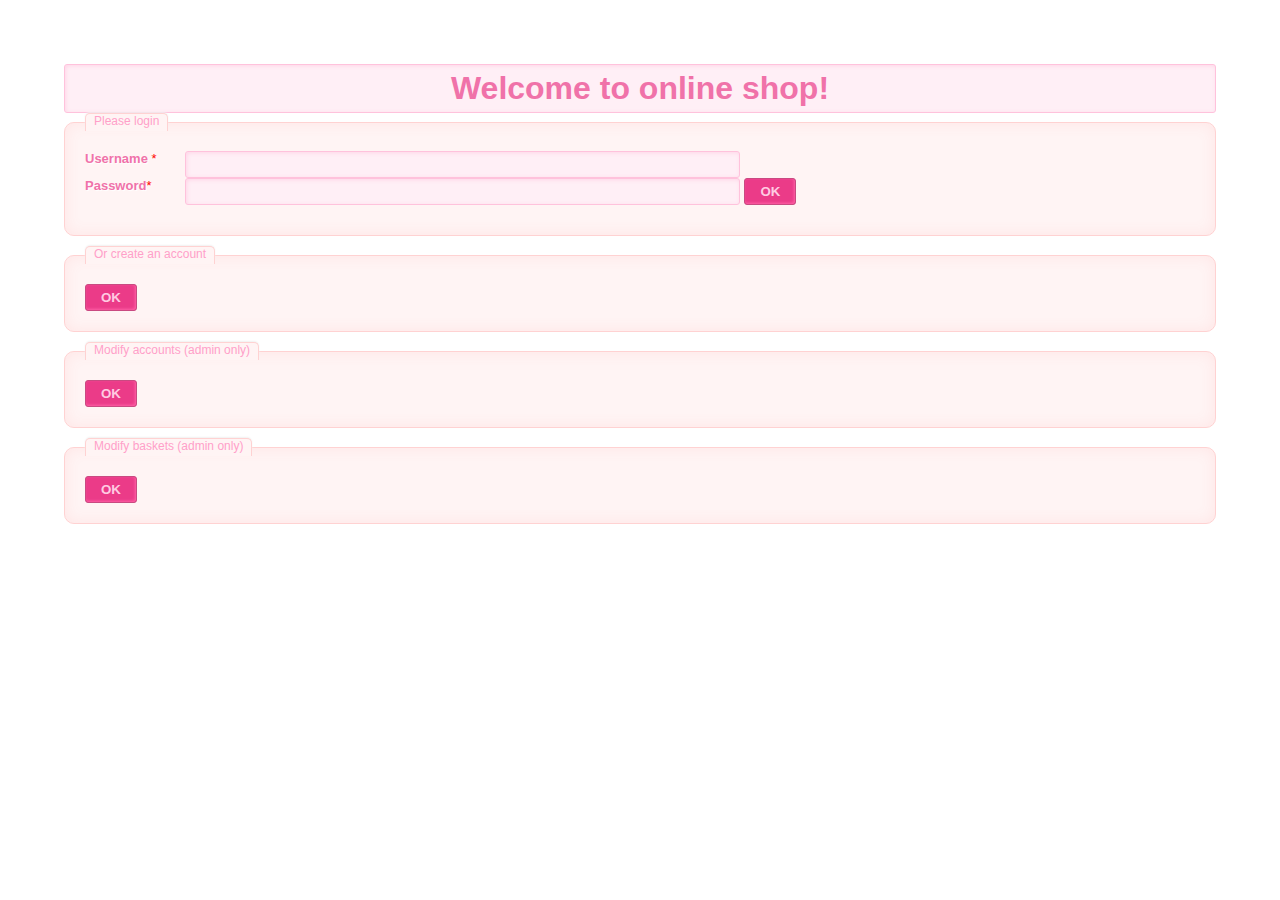
<file: index.html>
<html>
<head>
	<link rel="stylesheet" href="style.css">
</head>
<body style="margin-left: 5%; margin-top: 5%; margin-right: 5%; margin-bottom: 5%;">
	<div class="form-style-3">
	<h1>Welcome to online shop!</h1>
	<fieldset><legend>Please login</legend>
	<form action="login.php" method="post">
		<label for="field1"><span>Username <span class="required">*</span></span><input type="text" name="login" id="login" value="" required>
		<label for="field2"><span>Password<span class="required">*</span></span><input type="password" name="passwd" id="passwd" value="" required>
		<input type="submit" name=submit value="OK">
	</form>
	</fieldset>
	<fieldset><legend>Or create an account</legend>
	<form action="create.html" method="post">
		<input type="submit" name=submit value="OK">
	</form>
	</fieldset>
	<fieldset><legend>Modify accounts (admin only)</legend>
	<form action="modif.html" method="post">
		<input type="submit" name=submit value="OK">
	</form>
	</fieldset>
	<fieldset><legend>Modify baskets (admin only)</legend>
		<form action="basket.php" method="post">
			<input type="submit" name=submit value="OK">
		</form>
	</div>
</body>
</html>
</file>
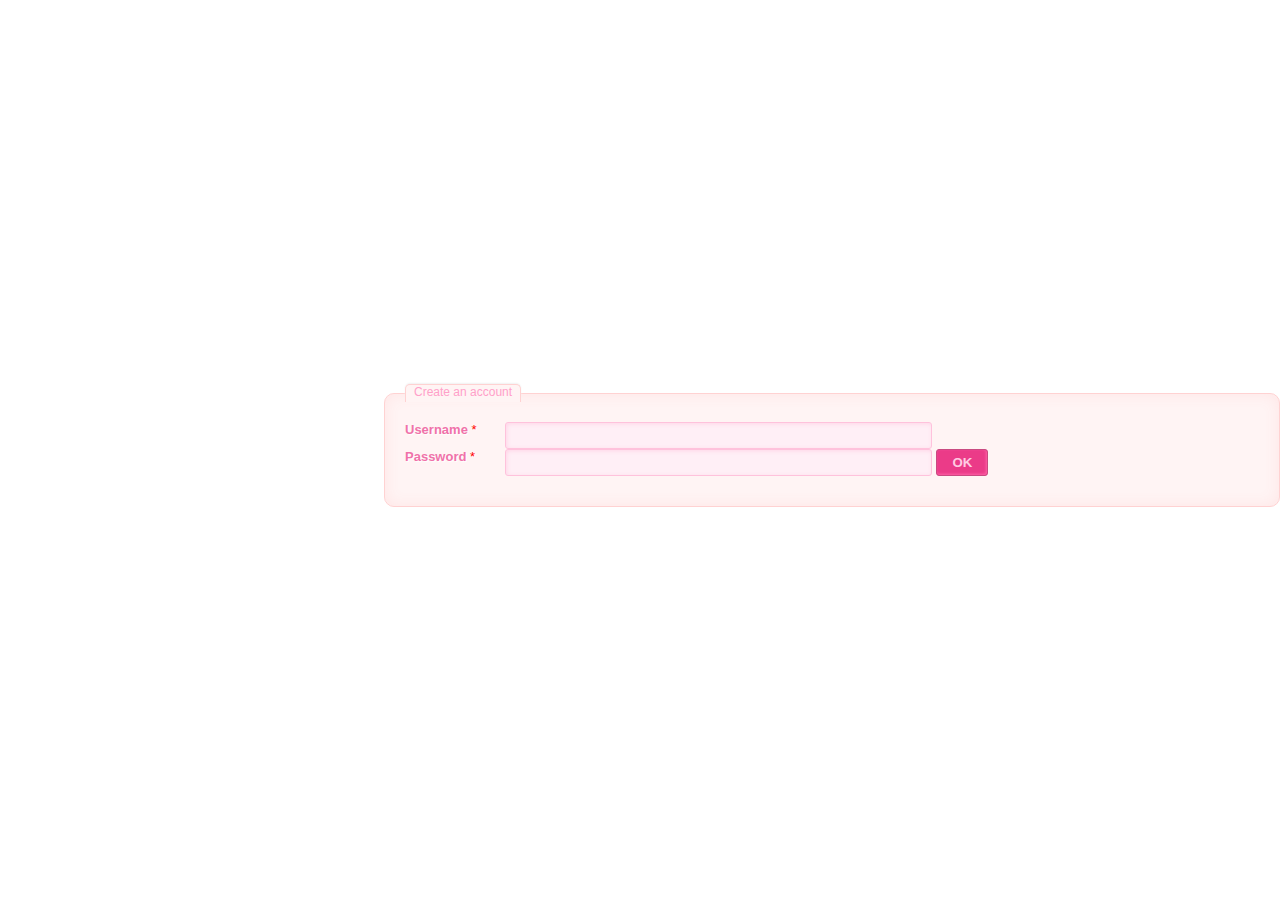
<file: create.html>
<html>
	<head>
		<link rel="stylesheet" href="style.css">
	</head>
	<body style="margin-left: 30%; margin-top: 30%;">
	<div class="form-style-3">
	<fieldset><legend>Create an account</legend>
	<form action="create_user.php" method="post">
		<label for="field1"><span>Username <span class="required">*</span></span><input type="text" name="login" id="login" value="" required>
		<br>
		<label for="field1"><span>Password <span class="required">*</span></span><input type="password" name="passwd" id="passwd" value="" required>
		<input type="submit" name=submit value="OK">
	</form>
	</fieldset>
	</div>
</body></html>
</file>
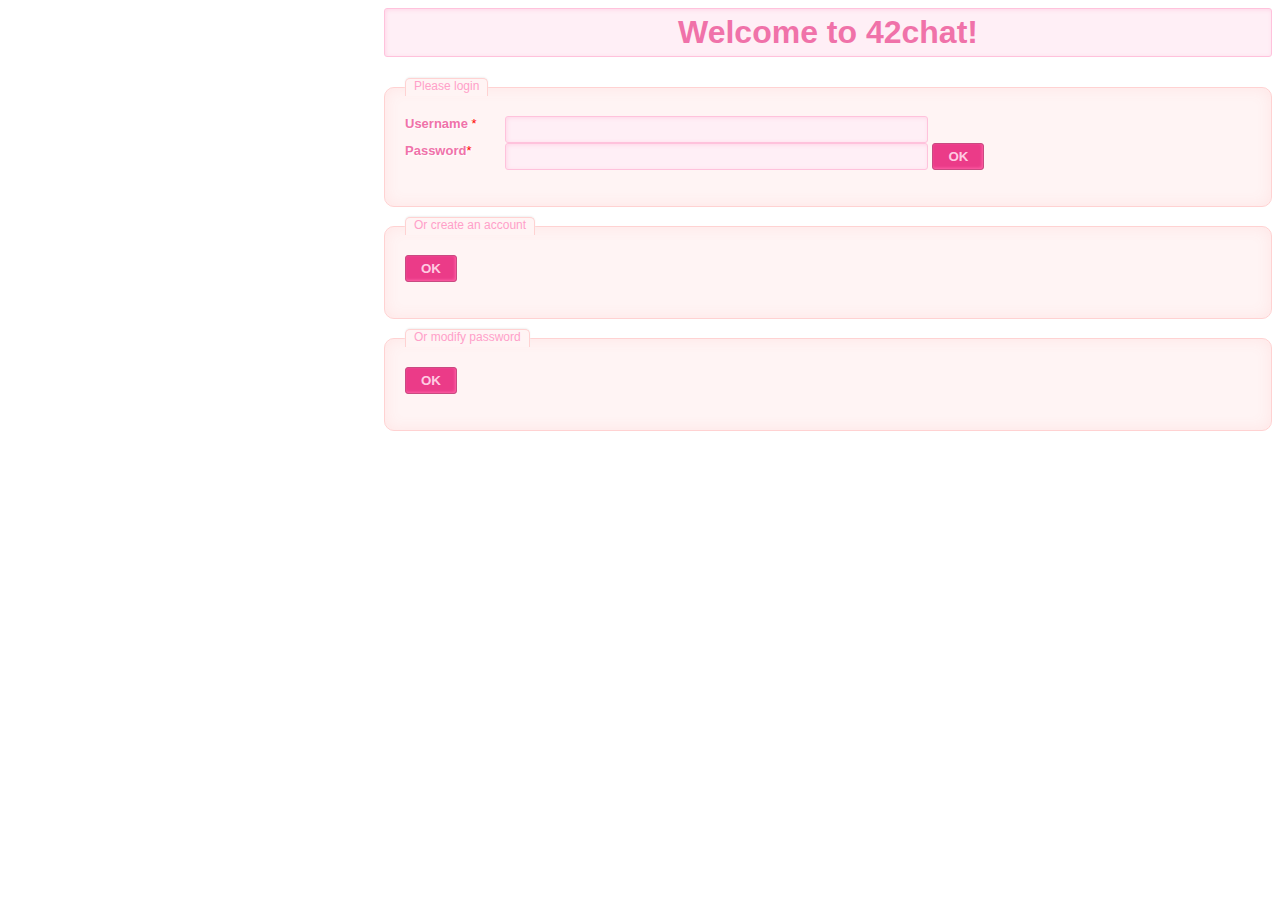
<file: index2.html>
<html>
<head>
	<link rel="stylesheet" href="style2.css">
</head>
<body style="margin-left: 30%;">
	<div class="form-style-3">
	<h1>Welcome to 42chat!</h1>
	<fieldset><legend>Please login</legend>
	<form action="login.php" method="post">
		<label for="field1"><span>Username <span class="required">*</span></span><input type="text" name="login" id="login" value="" required>
		<label for="field2"><span>Password<span class="required">*</span></span><input type="password" name="passwd" id="passwd" value="" required>
		<input type="submit" name=submit value="OK">
	</form>
	</fieldset>
	<fieldset><legend>Or create an account</legend>
	<form action="create.html" method="post">
		<input type="submit" name=submit value="OK">
	</form>
	</fieldset>
	<fieldset><legend>Or modify password</legend>
	<form action="modif.html" method="post">
		<input type="submit" name=submit value="OK">
	</form>
	</div>
</body>
</html>
</file>
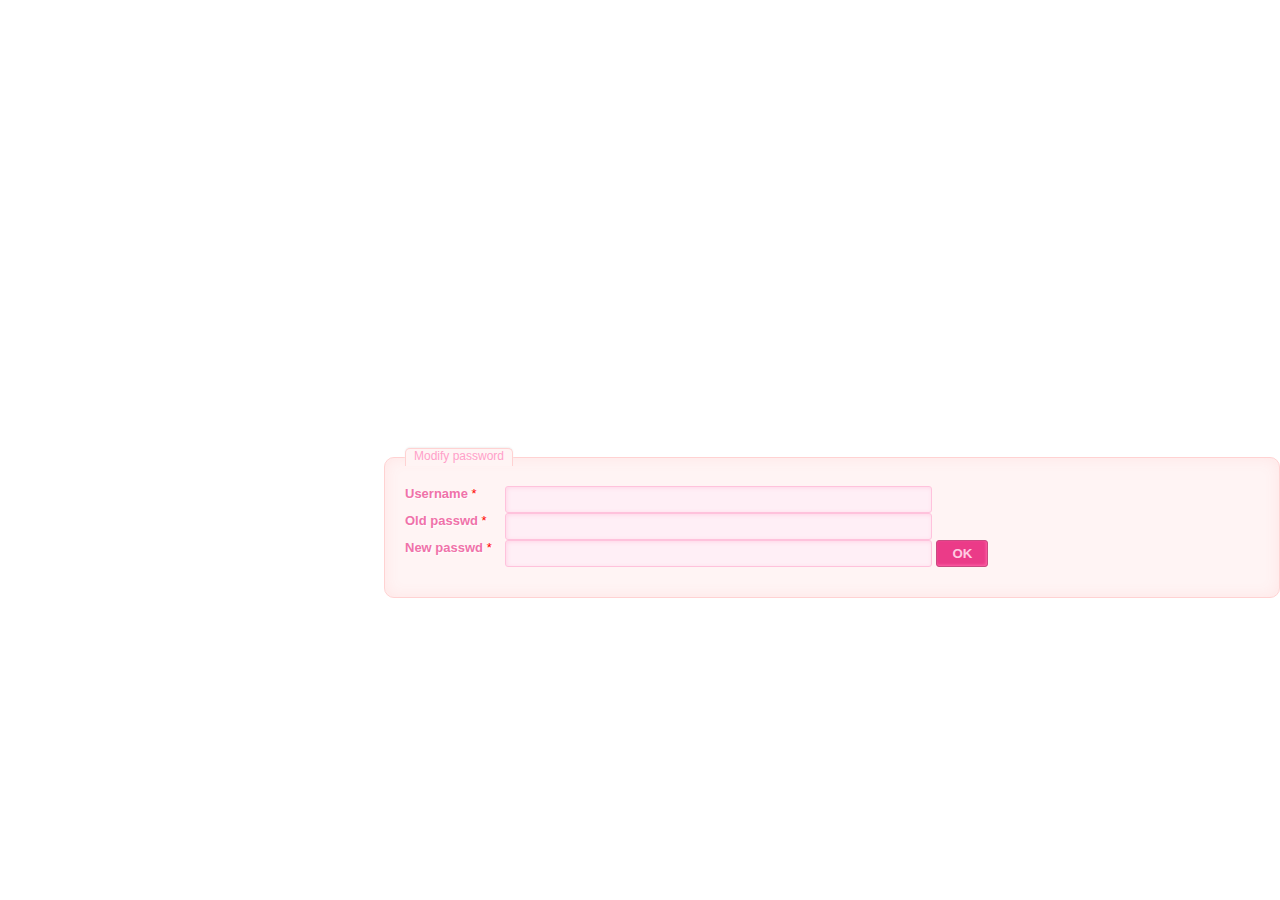
<file: modif.html>
<html>
	<head>
		<link rel="stylesheet" href="style.css">
	</head>
	<body style="margin-left: 30%; margin-top: 35%;">
	<div class="form-style-3">
	<fieldset><legend>Modify password</legend>
	<form action="modif.php" method="post">
		<label for="field1"><span>Username <span class="required">*</span></span><input type="text" name="login" id="login" value="" required>
		<label for="field1"><span>Old passwd <span class="required">*</span></span><input type="password" name="oldpw" id="oldpw" value="" required>
		<label for="field1"><span>New passwd <span class="required">*</span></span><input type="password" name="newpw" id="newpw" value="" required>
		<input type="submit" name=submit value="OK">
	</form>
	</fieldset>
	</div>
</body></html>
</file>
<file: style.css>
* {
	margin: 0;
	padding: 0;
	outline: none;
}

body {
	font-family: 'Lato', sans-serif;
}

.menu {
	/* padding-top: 10px; */
	height: 75px;
	background-color: #222222;
	display: flex;
	justify-content: space-between;
	align-items: center;
	padding-left: 231px;
	padding-right: 231px;
}

.menu-sub a{
	padding: 15px;
}

.header {
	height: 764px;
	background-color: #F1E4E6;
	background-image: url(img/muwik.png);
	background-position: center left;
	background-repeat: no-repeat;
}

#red{
	color: red;
}

.header-text {
	position: absolute;
	right: 331px;
	top: 290px;
	text-transform: capitalize;
	display: flex;
}

.header-text div{
	padding: 8px;
}

.header-text h1{
	font-weight: 900;
	font-size: 48px;
	line-height: 58px;
}

.header-text h2{
	font-weight: 900;
	font-size: 32px;
	line-height: 39px;
}

.container {
	width: 1140px;
	height: 2960px;
	display: flex;
	margin: 0 auto;
	text-align: center;
}

.top-container {
	padding-top: 65px;
	width: 1140px;
	display: flex;
	justify-content: space-between;
	text-transform: capitalize;
}

.bottom-container {
	background-image: url(img/bottom.png);
}

.deal {
	width: 360px;
	height: 260px;
}

.deal h2{
	padding-top: 105px;
	color: white;
	font-weight: 400;
	font-size: 16px;
	line-height: 19px;
	text-align: center;
}

.deal h1{
	color: red;
	font-weight: 400;
	font-size: 24px;
	line-height: 29px;
	text-align: center;
}

.deal:nth-of-type(1) {
	background-image: url(img/women.png);
}

.deal:nth-of-type(2) {
	background-image: url(img/men.png);
}

.deal:nth-of-type(3) {
	background-image: url(img/kids.png);
}

.bottom-container {
	height: 180px;
	background-color: #211616;
	margin-top: 30px;
}

.bottom-container h2{
	padding-top: 65px;
	color: white;
	font-weight: 400;
	font-size: 16px;
	line-height: 19px;
	text-align: center;
}

.bottom-container h1{
	color: red;;
	font-weight: 400;
	font-size: 24px;
	line-height: 29px;
	text-align: center;
}

.featured-items {
	padding-top: 96px;
}

.featured-items h1{
	padding-top: 96px;
	font-weight: 400;
	font-size: 30px;
	line-height: 36px;
}

.featured-items p{
	font-weight: 400;
	font-size: 14px;
	line-height: 17px;
	color: #9F9F9F;
}

.footer {
	background-color: #222224;
}

.footer-top {
	height: 341px;
	background-color: #222224;
}
.footer-mid {
	height: 448px;
	background-color: rgba(244, 244, 244, 0.7);
}
.footer-bottom {
	height: 79px;
	background-color: #222224;
}


.form-style-3{
	max-width: 100%;
	font-family: "Lucida Sans Unicode", "Lucida Grande", sans-serif;
}
.form-style-3 label{
	display:block;
	margin-bottom: 10px;
}
.form-style-3 label > span{
	float: left;
	width: 100px;
	color: #F072A9;
	font-weight: bold;
	font-size: 13px;
	text-shadow: 1px 1px 1px #fff;
}
.form-style-3 fieldset{
	border-radius: 10px;
	-webkit-border-radius: 10px;
	-moz-border-radius: 10px;
	margin: 0px 0px 10px 0px;
	border: 1px solid #FFD2D2;
	padding: 20px;
	background: #FFF4F4;
	box-shadow: inset 0px 0px 15px #FFE5E5;
	-moz-box-shadow: inset 0px 0px 15px #FFE5E5;
	-webkit-box-shadow: inset 0px 0px 15px #FFE5E5;
}
.form-style-3 fieldset legend{
	color: #FFA0C9;
	border-top: 1px solid #FFD2D2;
	border-left: 1px solid #FFD2D2;
	border-right: 1px solid #FFD2D2;
	border-radius: 5px 5px 0px 0px;
	-webkit-border-radius: 5px 5px 0px 0px;
	-moz-border-radius: 5px 5px 0px 0px;
	background: #FFF4F4;
	padding: 0px 8px 3px 8px;
	box-shadow: -0px -1px 2px #F1F1F1;
	-moz-box-shadow:-0px -1px 2px #F1F1F1;
	-webkit-box-shadow:-0px -1px 2px #F1F1F1;
	font-weight: normal;
	font-size: 12px;
}
.form-style-3 textarea{
	width:250px;
	height:100px;
}
.form-style-3 input[type=text],
.form-style-3 input[type=date],
.form-style-3 input[type=datetime],
.form-style-3 input[type=number],
.form-style-3 input[type=search],
.form-style-3 input[type=time],
.form-style-3 input[type=url],
.form-style-3 input[type=email],
.form-style-3 input[type=password],
.form-style-3 select, 
.form-style-3 textarea{
	border-radius: 3px;
	-webkit-border-radius: 3px;
	-moz-border-radius: 3px;
	border: 1px solid #FFC2DC;
	outline: none;
	color: #F072A9;
	padding: 5px 8px 5px 8px;
	box-shadow: inset 1px 1px 4px #FFD5E7;
	-moz-box-shadow: inset 1px 1px 4px #FFD5E7;
	-webkit-box-shadow: inset 1px 1px 4px #FFD5E7;
	background: #FFEFF6;
	width:50%;
}
.form-style-3 textarea, iframe{
	border-radius: 3px;
	-webkit-border-radius: 3px;
	-moz-border-radius: 3px;
	border: 1px solid #FFC2DC;
	outline: none;
	color: #F072A9;
	padding: 5px 8px 5px 8px;
	box-shadow: inset 1px 1px 4px #FFD5E7;
	-moz-box-shadow: inset 1px 1px 4px #FFD5E7;
	-webkit-box-shadow: inset 1px 1px 4px #FFD5E7;
	background: #FFEFF6;
	width:100%;
}
.form-style-3 h1{
	font-size:xx-large;
	border-radius: 3px;
	-webkit-border-radius: 3px;
	-moz-border-radius: 3px;
	border: 1px solid #FFC2DC;
	outline: none;
	color: #F072A9;
	padding: 5px 8px 5px 8px;
	box-shadow: inset 1px 1px 4px #FFD5E7;
	-moz-box-shadow: inset 1px 1px 4px #FFD5E7;
	-webkit-box-shadow: inset 1px 1px 4px #FFD5E7;
	background: #FFEFF6;
	text-align: center;
}
.form-style-3  input[type=submit],
.form-style-3  input[type=button]{
	background: #EB3B88;
	border: 1px solid #C94A81;
	padding: 5px 15px 5px 15px;
	color: #FFCBE2;
	box-shadow: inset -1px -1px 3px #FF62A7;
	-moz-box-shadow: inset -1px -1px 3px #FF62A7;
	-webkit-box-shadow: inset -1px -1px 3px #FF62A7;
	border-radius: 3px;
	border-radius: 3px;
	-webkit-border-radius: 3px;
	-moz-border-radius: 3px;	
	font-weight: bold;
}
.required{
	color:red;
	font-weight:normal;
}
</file>
<file: style2.css>
.form-style-3{
	max-width: 100%;
	font-family: "Lucida Sans Unicode", "Lucida Grande", sans-serif;
}
.form-style-3 label{
	display:block;
	margin-bottom: 10px;
}
.form-style-3 label > span{
	float: left;
	width: 100px;
	color: #F072A9;
	font-weight: bold;
	font-size: 13px;
	text-shadow: 1px 1px 1px #fff;
}
.form-style-3 fieldset{
	border-radius: 10px;
	-webkit-border-radius: 10px;
	-moz-border-radius: 10px;
	margin: 0px 0px 10px 0px;
	border: 1px solid #FFD2D2;
	padding: 20px;
	background: #FFF4F4;
	box-shadow: inset 0px 0px 15px #FFE5E5;
	-moz-box-shadow: inset 0px 0px 15px #FFE5E5;
	-webkit-box-shadow: inset 0px 0px 15px #FFE5E5;
}
.form-style-3 fieldset legend{
	color: #FFA0C9;
	border-top: 1px solid #FFD2D2;
	border-left: 1px solid #FFD2D2;
	border-right: 1px solid #FFD2D2;
	border-radius: 5px 5px 0px 0px;
	-webkit-border-radius: 5px 5px 0px 0px;
	-moz-border-radius: 5px 5px 0px 0px;
	background: #FFF4F4;
	padding: 0px 8px 3px 8px;
	box-shadow: -0px -1px 2px #F1F1F1;
	-moz-box-shadow:-0px -1px 2px #F1F1F1;
	-webkit-box-shadow:-0px -1px 2px #F1F1F1;
	font-weight: normal;
	font-size: 12px;
}
.form-style-3 textarea{
	width:250px;
	height:100px;
}
.form-style-3 input[type=text],
.form-style-3 input[type=date],
.form-style-3 input[type=datetime],
.form-style-3 input[type=number],
.form-style-3 input[type=search],
.form-style-3 input[type=time],
.form-style-3 input[type=url],
.form-style-3 input[type=email],
.form-style-3 input[type=password],
.form-style-3 select, 
.form-style-3 textarea{
	border-radius: 3px;
	-webkit-border-radius: 3px;
	-moz-border-radius: 3px;
	border: 1px solid #FFC2DC;
	outline: none;
	color: #F072A9;
	padding: 5px 8px 5px 8px;
	box-shadow: inset 1px 1px 4px #FFD5E7;
	-moz-box-shadow: inset 1px 1px 4px #FFD5E7;
	-webkit-box-shadow: inset 1px 1px 4px #FFD5E7;
	background: #FFEFF6;
	width:50%;
}
.form-style-3 textarea, iframe{
	border-radius: 3px;
	-webkit-border-radius: 3px;
	-moz-border-radius: 3px;
	border: 1px solid #FFC2DC;
	outline: none;
	color: #F072A9;
	padding: 5px 8px 5px 8px;
	box-shadow: inset 1px 1px 4px #FFD5E7;
	-moz-box-shadow: inset 1px 1px 4px #FFD5E7;
	-webkit-box-shadow: inset 1px 1px 4px #FFD5E7;
	background: #FFEFF6;
	width:100%;
}
.form-style-3 h1{
	font-size:xx-large;
	border-radius: 3px;
	-webkit-border-radius: 3px;
	-moz-border-radius: 3px;
	border: 1px solid #FFC2DC;
	outline: none;
	color: #F072A9;
	padding: 5px 8px 5px 8px;
	box-shadow: inset 1px 1px 4px #FFD5E7;
	-moz-box-shadow: inset 1px 1px 4px #FFD5E7;
	-webkit-box-shadow: inset 1px 1px 4px #FFD5E7;
	background: #FFEFF6;
	text-align: center;
}
.form-style-3  input[type=submit],
.form-style-3  input[type=button]{
	background: #EB3B88;
	border: 1px solid #C94A81;
	padding: 5px 15px 5px 15px;
	color: #FFCBE2;
	box-shadow: inset -1px -1px 3px #FF62A7;
	-moz-box-shadow: inset -1px -1px 3px #FF62A7;
	-webkit-box-shadow: inset -1px -1px 3px #FF62A7;
	border-radius: 3px;
	border-radius: 3px;
	-webkit-border-radius: 3px;
	-moz-border-radius: 3px;	
	font-weight: bold;
}
.required{
	color:red;
	font-weight:normal;
}
</file>
